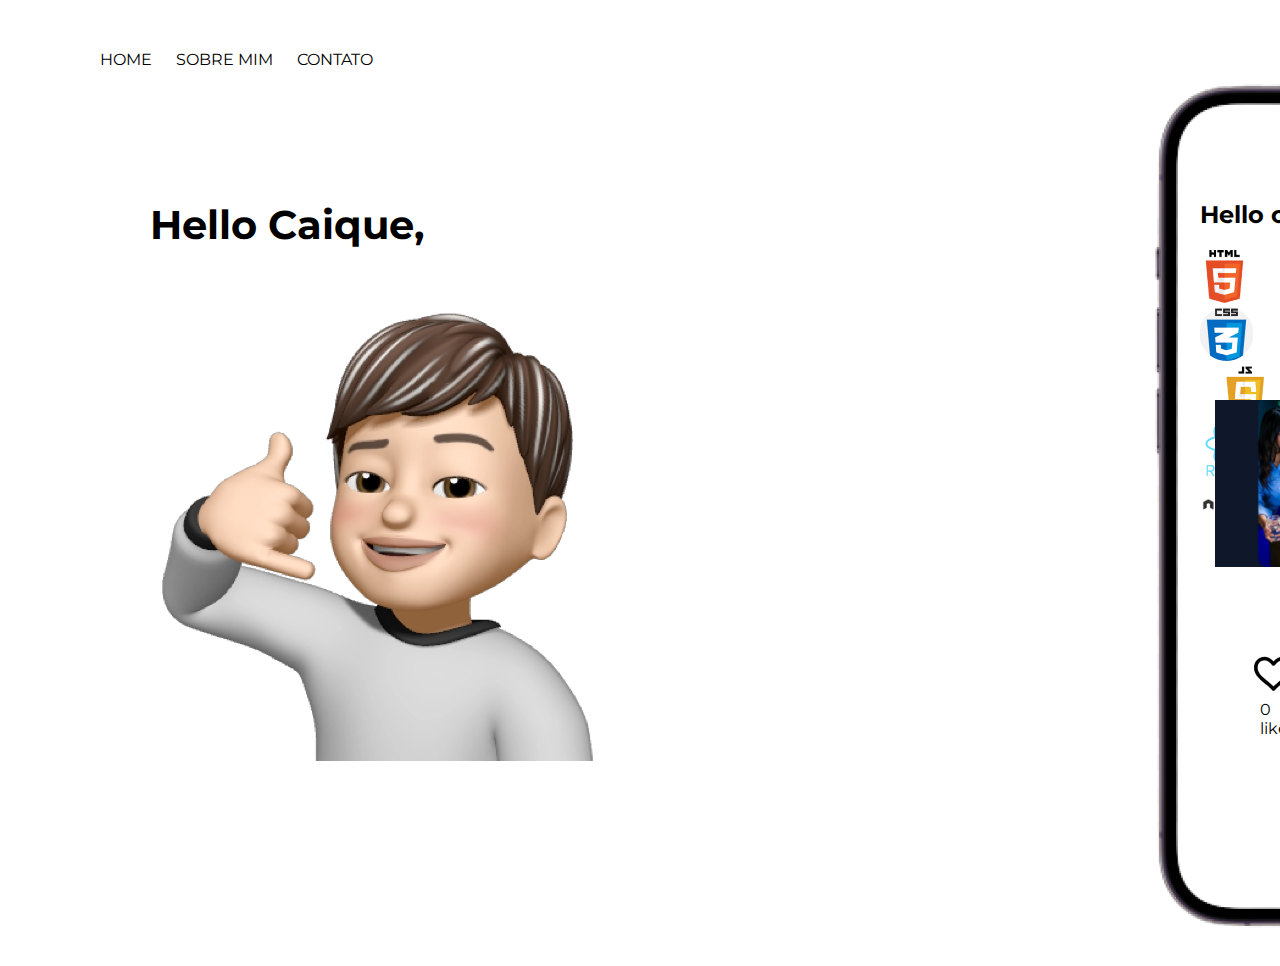
<file: index.html>
<!DOCTYPE html>
<html lang="pt-br">
<head>
    <meta charset="UTF-8">
    <meta name="viewport" content="width=device-width, initial-scale=1.0">
    <link rel="stylesheet" href="./style.css">
    <link rel="preconnect" href="https://fonts.googleapis.com">
<link rel="preconnect" href="https://fonts.gstatic.com" crossorigin>
<link href="https://fonts.googleapis.com/css2?family=Montserrat&display=swap" rel="stylesheet">
    <title>Caique Beringui</title>
</head>
<body>
    <div class="links">
    <a class="contact" href="./index.html">HOME</a>
    <a class="contact" href="./index2.html">SOBRE MIM</a>
    <a id="menu" onclick="toggleMenu()"> CONTATO </a>
<div id="texto" style="display: none;">
 <a class="contact" href="https://wa.me/5513991034272?text=Ol%C3%A1%2C+gostei+do+seu+trabalho+">- (13)99103-4272</a><br>
 <a class="contact" href="https://www.linkedin.com/in/caique-beringui/"> - Meu linkedin</a><br>
 <a class="contact"> - dev.caiqueberingui@gmail.com</a><br>
 <a class="contact" href="https://github.com/beringui1611/beringui1611">- Git Hub </a>
</div>





</div>
    <main>

        <div class="carrossel">
            <img class="item" src="./assets/html-removebg-preview 1.png" >
            <img class="item" src="./assets/css-removebg-preview 1.png">
            <img class="item" src="./assets/js-removebg-preview 1.png" >
            <img class="item" src="./assets/react-removebg-preview 1.png" >
            <img class="node" src="./assets/logo-node-js-1024.png" >
            
        </div>

        <div class="emoji">
            <h1>Hello Caique, </h1>
            <img id="myemoji" src="./assets/EMOJI 1.png" alt="emoji">
        </div>


        <div class="iphone-14">
            <h2>Hello caique,</h2>
            <img id="iphone" src="./assets/iphone_14-removebg-preview 1.png" alt="">
        </div>

        <div class="container">
            <div class="slide">
                <input type="radio" name="slide" id="slide1">
                <input type="radio" name="slide" id="slide2">

                <div class="slide s1">
                    <img src="./assets/projeto 1 1.png" alt="">
                </div>

                <div class="slide">
                    <img src="./assets/projeto 2 1.png" alt="">
                </div>
            </div>

            <div class="navigation">
                <label class="bar" for="slide1"></label>
                <label class="bar" for="slide2"></label>

            </div>


        </div>


        <div class="public">
            <img id="curtir" onclick="like(),curtir()" src="assets/instagram-removebg-preview 1.png" alt="">
            <p id="likeCount">0 likes</p>
            <img id="enviar" src="./assets/enviar-removebg-preview 1.png" alt="">
            <img id="salvar" src="./assets/salvar-instagram-removebg-preview 1.png" alt="">


        </div>





     

        

    </main>

</body>
<script src="./script.js"></script>
</html>
</file>
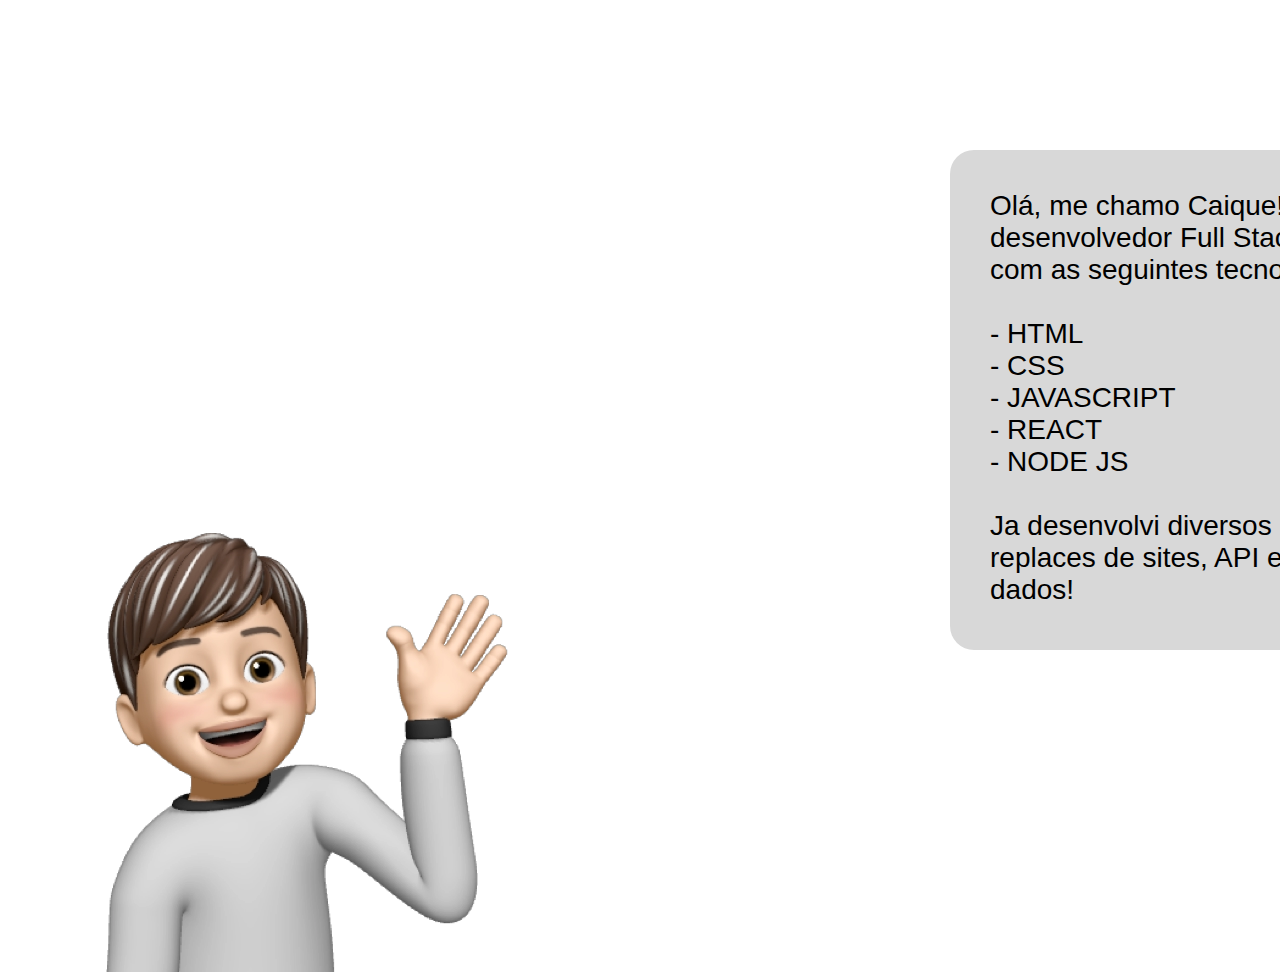
<file: index2.html>
<!DOCTYPE html>
<html lang="pt-br">
<head>
    <meta charset="UTF-8">
    <meta name="viewport" content="width=device-width, initial-scale=1.0">
    <link rel="stylesheet" href="./style.css">
    <title> Sobre mim</title>
</head>
<body>


    <img class="icon" src="assets/2 1.png" alt="">

   <div class="back">
    <div class="back2"></div>

   </div>

   <p id="me">Olá, me chamo Caique! sou um desenvolvedor Full Stack, e trabalho com as seguintes tecnologias:
<br>
<br>
    - HTML
    <br>
    - CSS
    <br>
   - JAVASCRIPT
    <br>
   - REACT
    <br>
   - NODE JS
    <br>
    <br>
    
    Ja desenvolvi diversos projetos, replaces de sites, API e banco de dados!</p>
    
</body>
</html>
</file>
<file: style.css>
*{
    margin: 0;
    padding: 0;
    box-sizing: border-box;
    font-family: 'Montserrat', sans-serif;
    cursor: pointer;
}

.links{
    margin-left: 100px;
    margin-top: 50px;
}

a{
    margin-right: 20px;
    font-weight: 400;
    transition: 0.9s;
}

a:hover{
 color: rgb(186, 185, 185);
 text-decoration: underline;
}


.emoji{
    display: inline-block;
    position: absolute;
top: 200px;
left: 150px;
}

.iphone-14{
    display: inline-block;
    margin-left: 500px;
    position: absolute;
    left: 500px;
    top: 50px;
}

#iphone{
    width: 724px;
    height: 912px;
   
}

#myemoji{
width: 512px;
height: 512px;
}

#texto{
    margin-top: 30px;
   margin-left: 200px;
  
   
}


.contact{
    color: inherit;
    text-decoration: none;
}

h1{
    font-size: 40px;
}

h2{
    position: absolute;
    top: 150px;
    left: 200px;
}


.carrossel{
   left: 1200px;
    position: absolute;
   top: 250px;

  }
  
  .node{
    width: 54px;
    height: 52px;
  }


.item{
  margin-right: 5px;
}

.projects{
    position: absolute;
    
    left: 1210px;
    top: 290px;
   
}


.container{
    height: 167px;
    width: 295px;
    overflow: hidden;
    position: absolute;
    left: 1215px;
    top: 400px;
}

.navigation{
    position: absolute;
    bottom: 1px;
    display: flex;
   margin-left: 120px;

}

.bar{
   width: 10px;
   height: 10px;
   border: 2px solid #fff;
   margin: 6px;
   border-radius: 5px;
   cursor: pointer;
   transition: 0.6s;
}

.bar:hover{
    background-color: #fff;
}

input{
    display: none;
}

.slide{
    transition: 0.6s;
}

.slide img{
    width: 100%;
    height: 100%;
}


#slide1:checked ~.s1{
margin-left: 0%;
}

#slide2:checked ~.s1{
    margin-left: 100%;
}




#curtir{
    width: 67px;
    height: 46px;
    position: absolute;
    left: 1240px;
    top: 650px;
    background-color: none;
    border-radius: 50px;
    
}

#enviar{
    width: 37px;
    height: 37px;
    position: absolute;
    left: 1350px;
    top: 650px;

}

#salvar{
    width: 33px;
    height: 33px;
    position: absolute;
    left: 1450px;
    top: 650px;

}

p{
    position: absolute;
    left: 1260px;
    top: 700px;
}

.back{
    background-color: rgb(216, 216, 216);
    width: 500px;
    height: 500px;
    
    border-radius: 24px; 
    display: inline-block; 
    margin-left: 950px;
    margin-top: 150px;
}

.icon{
  position: absolute;
  top: 460px;

}

#me{
    width: 500px;
    height: 609px;
    font-size: 28px;
    position: absolute;
    top: 190px;
    left: 990px;
    transition: 0.9s ease-in-out;
    overflow-x: hidden;
}
</file>
